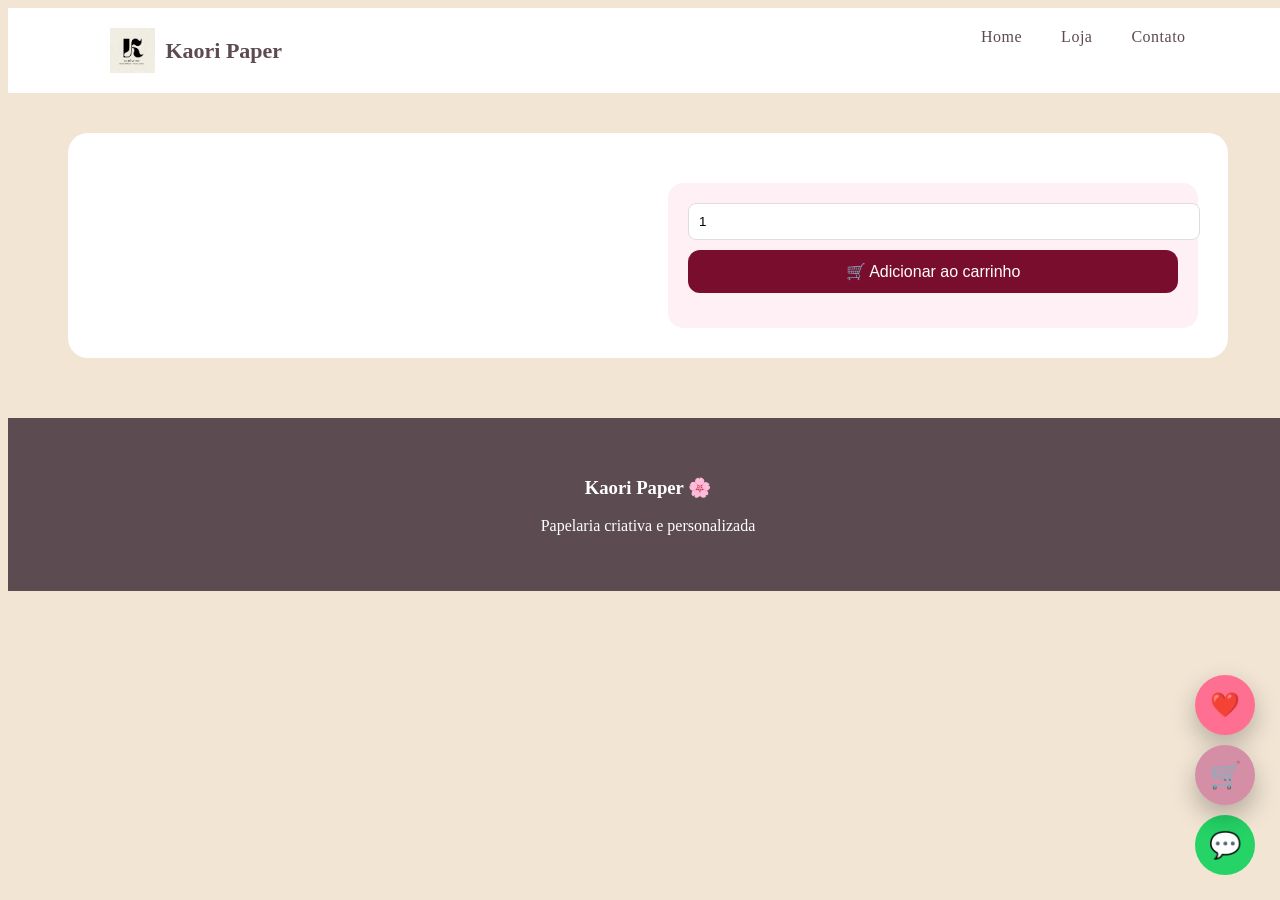
<file: produto.html>
<!DOCTYPE html>
<html lang="pt-br">
<head>

<meta charset="UTF-8">
<meta name="viewport" content="width=device-width, initial-scale=1.0">

<title>Produto</title>

<link rel="stylesheet" href="css/style.css">
<link rel="preload" href="papelaria-kaori.webp" as="image">

</head>

<body>

<header class="header">

<div class="logo-area">
<img src="papelaria-kaori.webp" class="logo-img" loading="lazy">
<span class="logo-text">Kaori Paper</span>
</div>

<nav class="menu">
<a href="index.html">Home</a>
<a href="produtos.html">Loja</a>
<a href="contato.html">Contato</a>
</nav>

</header>

<section class="produto-page">

<div class="produto-container">

<div class="produto-grid">

<!-- IMAGEM -->
<div class="col-img">

<img id="imgProduto" class="zoom-img">
<img id="imgPrincipal" class="img-produto-page">
<div id="miniaturas" class="miniaturas"></div>

</div>

<!-- INFO -->
<div class="col-info">

<h1 id="nomeProduto"></h1>

<p id="precoProduto" class="preco-produto"></p>

<p id="descricaoProduto" class="descricao"></p>

<div class="box-compra">

<input type="number" id="quantidade" value="1" min="1">

<button class="btn-comprar" onclick="addCarrinhoProduto()">
  🛒 Adicionar ao carrinho
</button>


</div>

</div>

</div>

</div>

</section>

<div class="fav-float" onclick="abrirFav()">❤️</div>

<div id="painelFav" class="painel-fav">
<h3>Seus favoritos ❤️</h3>
<div id="listaFav"></div>
</div>

<a href="https://wa.me/5562991008898" class="wpp-float">💬</a>
<a href="carrinho.html" class="cart-float">🛒</a>

<footer class="rodape">
<h3>Kaori Paper 🌸</h3>
<p>Papelaria criativa e personalizada</p>
</footer>


<div id="galeria" style="display:flex;gap:10px;margin-top:10px"></div>

<script src="js/produto.js"></script>
<script src="js/favoritos-global.js"></script>


</body>
</html>
</file>
<file: css/style.css>
css*{margin:0;padding:0;box-sizing:border-box}html,body{overflow-x:hidden;width:100%;max-width:100vw}body{font-family:Poppins;background:#F2E5D4}.header{display:flex;justify-content:space-between;padding:20px 8%;background:#fff;position:sticky;top:0;z-index:999;max-width:100%;overflow:hidden}.logo-area{display:flex;align-items:center;gap:10px}.logo-img{width:45px;height:45px;object-fit:contain}.logo-text{font-size:22px;font-weight:600;color:#5c4b51}.menu a{margin-left:35px;text-decoration:none;color:#5c4b51;font-weight:500;letter-spacing:.5px;transition:.3s}.menu a:hover{color:#d48fa6}.slider{width:100%;max-width:1200px;height:350px;margin:20px auto;overflow:hidden;border-radius:20px;position:relative}.slides{width:100%;height:100%;position:relative}.slide{position:absolute;width:100%;height:100%;object-fit:cover;object-position:center;display:none}.slide.ativo{display:block}@media(max-width:768px){.slider{height:180px;border-radius:10px;margin:10px}}.novidades{padding:50px}.grid-home{max-width:1100px;margin:40px auto;display:grid;grid-template-columns:repeat(3,1fr);gap:30px}.card-novidade{background:#fff;border-radius:18px;padding:20px;box-shadow:0 15px 30px rgb(0 0 0 / .08);cursor:pointer;transition:.3s}.card-novidade:hover{transform:translateY(-5px)}.img-novidade{width:100%;height:320px;object-fit:cover;border-radius:15px;transition:opacity .3s ease}.card-novidade h3{font-size:20px;margin:10px 0}.card-novidade .preco{font-size:14px;color:#d48fa6;font-weight:700}.banner{background:linear-gradient(120deg,#f7d6e0,#fff);padding:60px;text-align:center;border-radius:20px;margin:40px}.btn-loja{background:#d48fa6;color:#fff;padding:12px 25px;border-radius:10px;text-decoration:none;display:inline-block;margin-top:15px}.loja{display:flex;gap:30px;align-items:flex-start;padding:40px;max-width:100%;overflow:hidden}.filtro{width:220px;background:#fff;padding:20px;border-radius:15px;box-shadow:0 5px 15px rgb(0 0 0 / .05);height:fit-content}.filtro ul{list-style:none;padding:0}.filtro li{padding:10px;cursor:pointer;border-radius:10px;transition:.3s}.filtro li:hover{background:#fde7ef}.busca{width:100%;padding:10px;border-radius:10px;border:1px solid #eee;margin-bottom:15px;font-size:14px}.area-produtos{flex:1}.produtos-grid{display:grid;grid-template-columns:repeat(auto-fill,minmax(220px,1fr));gap:25px}.paginacao{text-align:center;margin-top:20px}.produto{background:#fff;padding:20px;border-radius:18px;box-shadow:0 15px 30px rgb(0 0 0 / .08);transition:.3s;cursor:pointer;position:relative}.produto:hover{transform:translateY(-6px);box-shadow:0 15px 30px rgb(0 0 0 / .15)}.img-produto{width:100%;height:220px;object-fit:cover;border-radius:10px}.badge-novo{position:absolute;top:10px;left:10px;background:#ff6fa5;color:#fff;padding:5px 10px;border-radius:20px;font-size:12px}.fav-btn{position:absolute;top:10px;right:10px;background:none;border:none;font-size:22px;color:#fff;cursor:pointer;transition:.3s;text-shadow:0 2px 5px rgb(0 0 0 / .3)}.fav-btn.ativo{color:#ff4d6d}.produto-container{max-width:1100px;margin:40px auto;background:#fff;padding:30px;border-radius:20px;position:relative;overflow:hidden}.produto-grid{display:flex;gap:40px;align-items:flex-start}.col-img{flex:1;justify-content:center}.col-img img{width:100%;max-width:500px;border-radius:15px}.col-info{flex:1}.preco-produto{font-size:26px;color:#d48fa6;font-weight:700;margin:10px 0}.descricao{color:#555;margin-bottom:20px}.box-compra{background:#fff0f5;padding:20px;border-radius:15px}.box-compra input{width:100%;padding:10px;margin-bottom:10px;border-radius:8px;border:1px solid #ddd}.btn-comprar{width:100%;background:#790d2d;color:#fff;border:none;padding:12px;border-radius:12px;font-size:16px;cursor:pointer;margin-bottom:15px;transition:.3s}.zoom-img{transition:.3s;cursor:zoom-in}.zoom-img:hover{transform:scale(1.05)}.miniaturas{display:flex;gap:10px;margin-top:15px;justify-content:center;flex-wrap:wrap}.miniaturas img{width:60px;height:60px;object-fit:cover;border-radius:10px;cursor:pointer;transition:.3s;border:2px solid #fff0}.miniaturas img:hover{transform:scale(1.1);border:2px solid #d48fa6}.box-cupom,.box-frete{background:#fff;padding:15px;border-radius:12px;box-shadow:0 5px 15px rgb(0 0 0 / .05);margin-top:12px}.box-cupom{display:flex;gap:10px;align-items:center}.box-frete{display:flex;flex-direction:column;gap:10px}.box-cupom input,.box-frete input{flex:1;padding:12px;border-radius:10px;border:1px solid #eee;font-size:14px;outline:none;transition:.3s}.box-cupom input:focus,.box-frete input:focus{border-color:#d48fa6;box-shadow:0 0 0 3px rgb(212 143 166 / .15)}.box-cupom button,.box-frete button{background:linear-gradient(45deg,#d48fa6,#f3b5c8);border:none;color:#fff;padding:12px 18px;border-radius:10px;cursor:pointer;font-weight:600;transition:.3s;white-space:nowrap}.box-cupom button:hover,.box-frete button:hover{transform:scale(1.05);box-shadow:0 5px 15px rgb(212 143 166 / .4)}#valorFreteProduto{font-weight:600;color:#d48fa6;margin-top:5px}.info-cupom{margin-top:10px;background:#e8fff1;border:1px solid #b6f2d1;padding:10px;border-radius:10px;font-size:14px;color:#1a7f4b;display:none}.info-cupom strong{color:#0f5c35}.carrinho-page{padding:40px;max-width:900px;margin:auto}.item-carrinho{display:flex;align-items:center;gap:15px;background:#fff;padding:15px;border-radius:12px;margin:10px 0;box-shadow:0 5px 15px rgb(0 0 0 / .08);justify-content:space-between}.item-carrinho img{width:70px;height:70px;object-fit:cover;border-radius:10px}.info-item{flex:1}.box-carrinho{margin-top:30px;background:#fff0f5;padding:20px;border-radius:15px;text-align:center}.box-carrinho input{width:80%;padding:10px;margin:8px 0;border-radius:8px;border:1px solid #ddd}.box-carrinho button{padding:10px 20px;border:none;background:#d48fa6;color:#fff;border-radius:10px;cursor:pointer;margin-bottom:10px}.checkout-box{max-width:500px;margin:30px auto;display:flex;flex-direction:column;gap:12px}.checkout-box input,.checkout-box select{width:100%;padding:14px;border-radius:12px;border:1px solid #ddd;font-size:14px;outline:none}.checkout-box input:focus,.checkout-box select:focus{border-color:#d48fa6;box-shadow:0 0 0 3px rgb(212 143 166 / .15)}.btn-checkout{background:#d48fa6;color:#fff;border:none;padding:12px;border-radius:12px;cursor:pointer;font-weight:600;transition:.3s}.btn-checkout:hover{background:#c07690}.btn-finalizar{width:100%;background:#25d366;color:#fff;border:none;padding:14px;border-radius:14px;font-size:16px;font-weight:700;cursor:pointer;margin-top:10px;transition:.3s}.btn-finalizar:hover{transform:scale(1.05)}#pixBox{text-align:center;margin-top:10px}#qrPix{width:180px;margin:10px auto;display:block}#prazoEntrega{text-align:center;font-weight:600;color:#d48fa6}.contato-page{display:flex;justify-content:center;align-items:center;padding:60px 20px}.contato-box{width:100%;max-width:450px;background:#fff;padding:35px;border-radius:20px;box-shadow:0 10px 30px rgb(0 0 0 / .08);text-align:center}.contato-box h2{color:#d48fa6;margin-bottom:10px}.contato-box .sub{color:#666;font-size:14px;margin-bottom:25px}.contato-box input,.contato-box textarea{width:100%;padding:12px;margin-bottom:12px;border-radius:10px;border:1px solid #eee;font-size:14px;outline:none}.contato-box textarea{height:120px;resize:none}.btn-wpp{width:100%;background:#dc6c40;color:#fff;border:none;padding:14px;border-radius:12px;font-size:16px;cursor:pointer;transition:.3s}.btn-wpp:hover{transform:scale(1.05)}.contato-extra{margin-top:20px;display:flex;justify-content:center;gap:20px}.contato-extra a{text-decoration:none;color:#d48fa6;font-size:18px;font-weight:500}.social-icons{display:flex;justify-content:center;gap:20px;margin-top:20px}.icon{width:50px;height:50px;display:flex;align-items:center;justify-content:center;border-radius:50%;font-size:22px;text-decoration:none;background:#fde7ef;color:#5c4b51;transition:.3s;box-shadow:0 8px 18px rgb(0 0 0 / .1)}.icon:hover{transform:translateY(-5px) scale(1.1)}.insta:hover{background:linear-gradient(45deg,#f9ce34,#ee2a7b,#6228d7);color:#fff}.wpp:hover{background:#25d366;color:#fff}.admin{max-width:500px;margin:50px auto;background:#fff;padding:30px;border-radius:20px;box-shadow:0 15px 40px rgb(0 0 0 / .1);display:flex;flex-direction:column;gap:15px}.admin h2{text-align:center}.admin input,.admin textarea,.admin select{padding:12px;border-radius:10px;border:1px solid #ddd;font-size:14px}.admin textarea{resize:none;height:80px}.admin button{background:#ff6b9d;color:#fff;border:none;padding:12px;border-radius:12px;cursor:pointer;font-weight:700;transition:.2s}.admin button:hover{background:#ff4d88}.campo{display:flex;flex-direction:column;gap:5px}.campo label{font-size:14px;font-weight:600;color:#555}.preview-grid{display:flex;gap:10px;flex-wrap:wrap;margin-top:10px}.preview-grid img{width:70px;height:70px;object-fit:cover;border-radius:10px;box-shadow:0 5px 15px rgb(0 0 0 / .1)}#previewLista{display:flex;flex-wrap:wrap}.skeleton{background:linear-gradient(90deg,#eee,#f5f5f5,#eee);height:220px;border-radius:15px;animation:load 1.5s infinite}@keyframes load{0%{background-position:-200px}100%{background-position:200px}}@keyframes show{to{opacity:1;transform:translateY(0)}}.wpp-float{position:fixed;right:25px;bottom:25px;width:60px;height:60px;background:#25d366;color:#fff;display:flex;align-items:center;justify-content:center;border-radius:50%;font-size:26px;z-index:999;text-decoration:none}.cart-float{position:fixed;right:25px;bottom:95px;width:60px;height:60px;background:#d48fa6;color:#fff;display:flex;align-items:center;justify-content:center;border-radius:50%;font-size:26px;box-shadow:0 12px 25px rgb(0 0 0 / .25);z-index:999;transition:.3s;text-decoration:none}.cart-float:hover{transform:scale(1.12);background:#c07690}.fav-float{position:fixed;right:25px;bottom:165px;width:60px;height:60px;background:#ff6f91;color:#fff;display:flex;align-items:center;justify-content:center;border-radius:50%;font-size:24px;box-shadow:0 10px 25px rgb(0 0 0 / .25);cursor:pointer;z-index:999;transition:.3s}.fav-float:hover{transform:scale(1.1)}.painel-fav{position:fixed;top:0;right:-350px;visibility:hidden;width:350px;height:100%;background:#fff;box-shadow:-10px 0 25px rgb(0 0 0 / .2);padding:20px;transition:.4s;z-index:1000;overflow:auto}.painel-fav.ativo{right:0;visibility:visible}.fechar-fav{position:absolute;top:15px;right:15px;background:none;border:none;font-size:22px;cursor:pointer;color:#555;transition:.3s}.fechar-fav:hover{color:#ff6b9d;transform:scale(1.2)}.item-fav{display:flex;gap:10px;margin:15px 0;align-items:center}.item-fav img{width:60px;height:60px;object-fit:cover;border-radius:10px}.rem-fav{background:#ff6f91;border:none;color:#fff;padding:5px 10px;border-radius:8px;cursor:pointer}#listaPedidos{max-width:800px;margin:auto}#listaPedidos div{box-shadow:0 10px 20px rgb(0 0 0 / .08)}.rodape{background:#5c4b51;color:#fff;text-align:center;padding:40px;margin-top:60px;max-width:100%;overflow:hidden}.rodape-links{margin-top:15px}.rodape-links a{margin:0 10px;color:#f7d6e0;text-decoration:none}button{transition:.3s}button:hover{transform:scale(1.05)}
</file>
